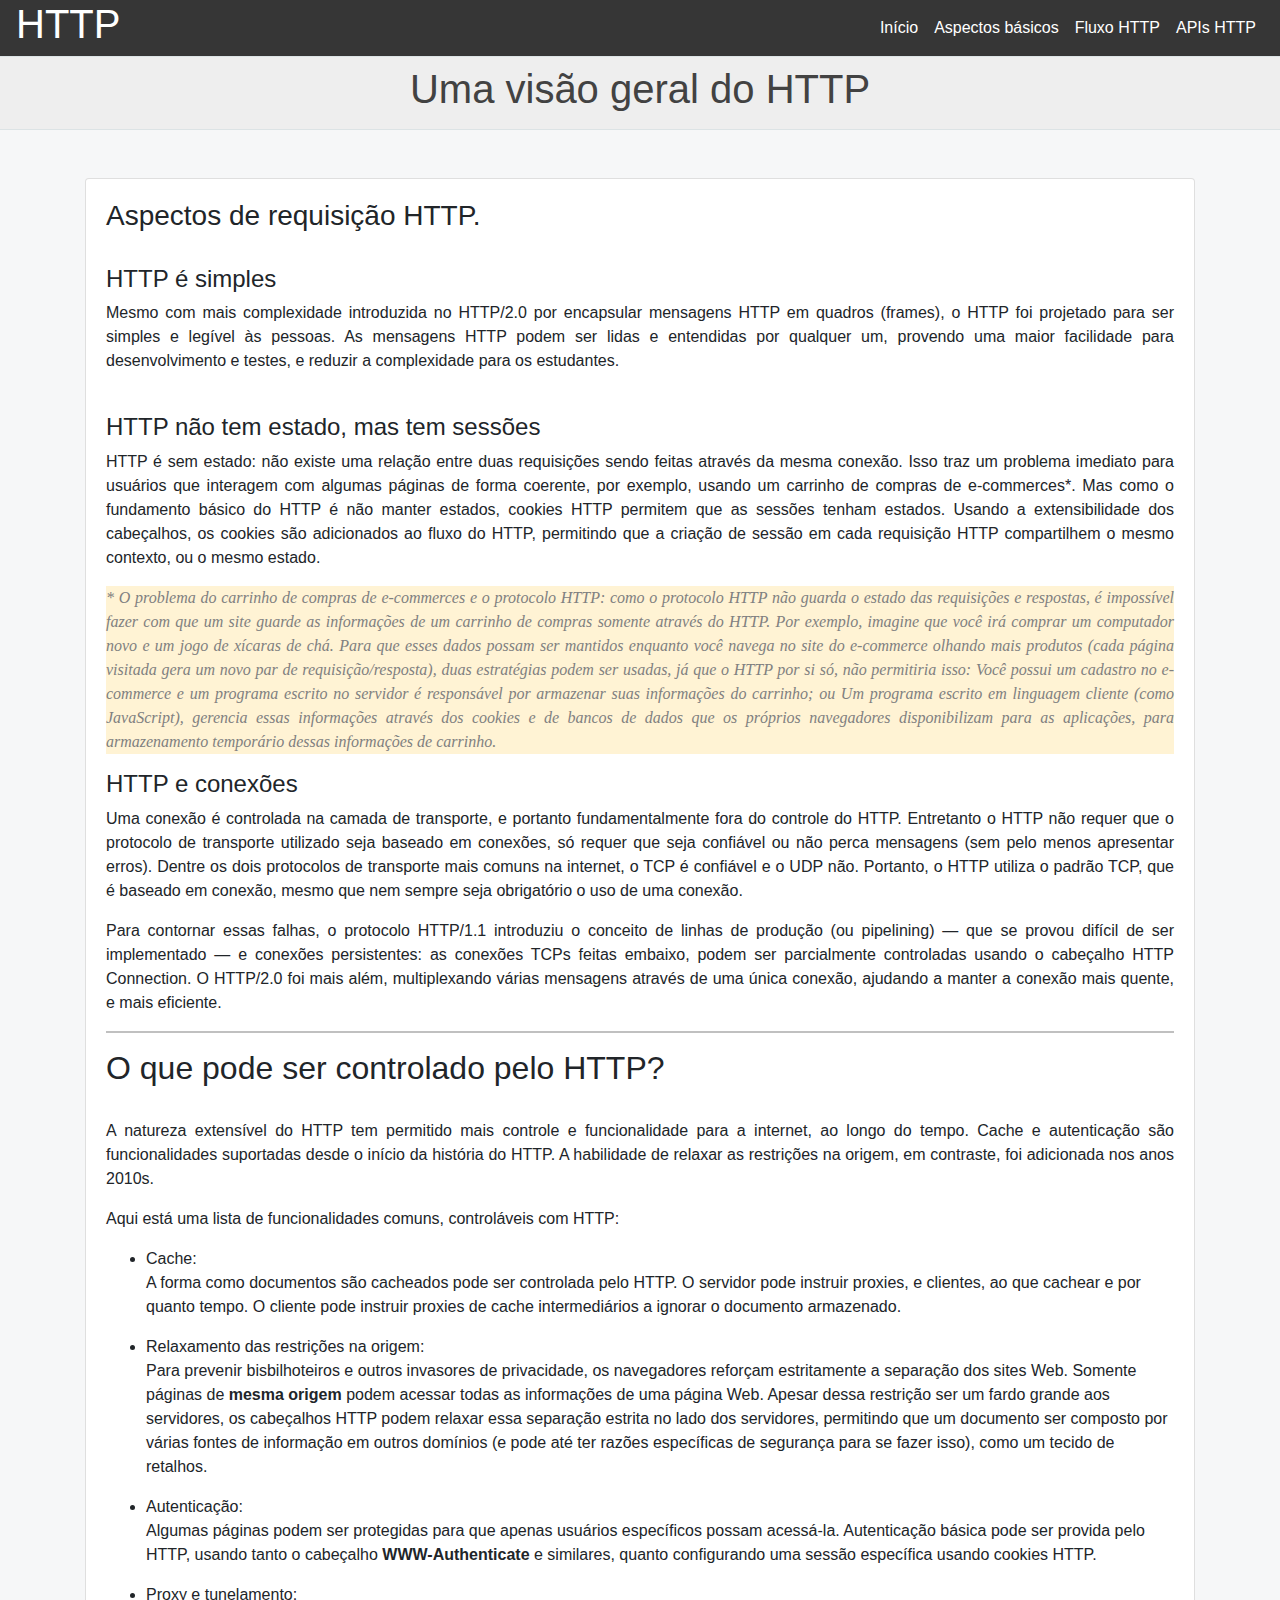
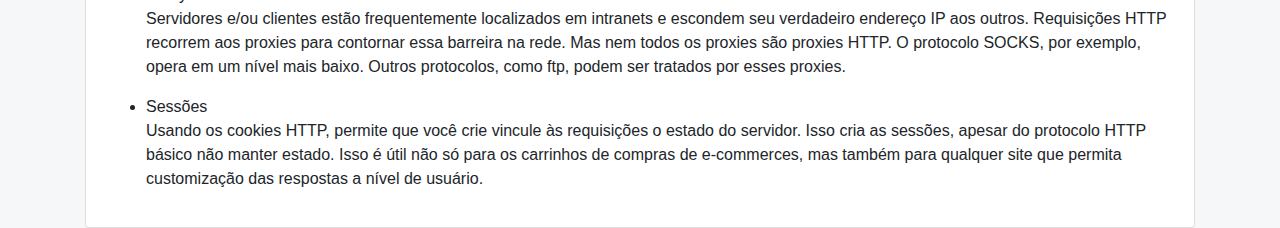
<file: HTTP/HTTP/aspectoshttp.html>
<!DOCTYPE html>
<html lang="pt-br">

<head>
    <meta charset="UTF-8">
    <meta name="viewport" content="width=device-width, initial-scale=1.0">
    <meta http-equiv="X-UA-Compatible" content="ie=edge">
    <link rel="stylesheet" href="https://stackpath.bootstrapcdn.com/bootstrap/4.3.1/css/bootstrap.min.css">
    <script src="https://code.jquery.com/jquery-3.3.1.slim.min.js"></script>
    <script src="https://cdnjs.cloudflare.com/ajax/libs/popper.js/1.14.7/umd/popper.min.js"></script>
    <script src="https://stackpath.bootstrapcdn.com/bootstrap/4.3.1/js/bootstrap.min.js"></script>
    <title>Aspectos básicos do HTTP </title>
    <link rel="stylesheet" type="text/css" href="css/style.css" />
</head>

<body>
    <header>
        <nav id="main-nav" class="navbar navbar-expand-lg navbar-light ">
            <a class="h1 text-bold logo" target="_self">HTTP</a>
            <div id="dashboard-main-navbar" class="collapse navbar-collapse">
                <ul class="navbar-nav ml-auto">
                    <li class="nav-item ">
                        <a class="nav-link " href="index.html" target="_self">Início</a>
                    </li>

                    <li class="nav-item">
                        <a class="nav-link" href="aspectoshttp.html" target="_self">Aspectos básicos</a>
                    </li>
                    <li class="nav-item">
                        <a class="nav-link" href="fluxohttp.html" target="_self">Fluxo HTTP</a>
                    </li>
                    <li class="nav-item">
                        <a class="nav-link" href="apishttp.html" target="_self">APIs HTTP</a>
                    </li>
                </ul>
            </div>
        </nav>
        <div class="titlebar-container">
            <div class="titlebar">
                <h1 class="title">Uma visão geral do HTTP</h1>
            </div>
        </div>
    </header>
    <main>
        <br>
        <br>
        <div class="container">
            <div class="card">
                <div class="card-body">
                    <section>
                        <p class="h3">
                            Aspectos de requisição HTTP.
                        </p>
                        <br>
                        <h4>HTTP é simples</h4>
                        <p class="text-justify">
                            Mesmo com mais complexidade introduzida no HTTP/2.0 por encapsular mensagens HTTP em quadros (frames), o HTTP foi projetado para ser simples e legível às pessoas. As mensagens HTTP podem ser lidas e entendidas por qualquer um, provendo uma maior facilidade
                            para desenvolvimento e testes, e reduzir a complexidade para os estudantes.
                        </p>
                        <br>
                        <h4>HTTP não tem estado, mas tem sessões</h4>
                        <p class="text-justify">
                            HTTP é sem estado: não existe uma relação entre duas requisições sendo feitas através da mesma conexão. Isso traz um problema imediato para usuários que interagem com algumas páginas de forma coerente, por exemplo, usando um carrinho de compras de e-commerces*.
                            Mas como o fundamento básico do HTTP é não manter estados, cookies HTTP permitem que as sessões tenham estados. Usando a extensibilidade dos cabeçalhos, os cookies são adicionados ao fluxo do HTTP, permitindo que a criação
                            de sessão em cada requisição HTTP compartilhem o mesmo contexto, ou o mesmo estado.
                        </p>
                        <div class="importante">
                            <p class="text-justify">
                                * O problema do carrinho de compras de e-commerces e o protocolo HTTP: como o protocolo HTTP não guarda o estado das requisições e respostas, é impossível fazer com que um site guarde as informações de um carrinho de compras somente através do HTTP. Por
                                exemplo, imagine que você irá comprar um computador novo e um jogo de xícaras de chá. Para que esses dados possam ser mantidos enquanto você navega no site do e-commerce olhando mais produtos (cada página visitada gera
                                um novo par de requisição/resposta), duas estratégias podem ser usadas, já que o HTTP por si só, não permitiria isso: Você possui um cadastro no e-commerce e um programa escrito no servidor é responsável por armazenar suas
                                informações do carrinho; ou Um programa escrito em linguagem cliente (como JavaScript), gerencia essas informações através dos cookies e de bancos de dados que os próprios navegadores disponibilizam para as aplicações,
                                para armazenamento temporário dessas informações de carrinho.
                            </p>
                        </div>
                        <h4>HTTP e conexões</h4>
                        <p class="text-justify">
                            Uma conexão é controlada na camada de transporte, e portanto fundamentalmente fora do controle do HTTP. Entretanto o HTTP não requer que o protocolo de transporte utilizado seja baseado em conexões, só requer que seja confiável ou não perca mensagens
                            (sem pelo menos apresentar erros). Dentre os dois protocolos de transporte mais comuns na internet, o TCP é confiável e o UDP não. Portanto, o HTTP utiliza o padrão TCP, que é baseado em conexão, mesmo que nem sempre seja obrigatório
                            o uso de uma conexão.
                        </p>
                        <p class="text-justify">
                            Para contornar essas falhas, o protocolo HTTP/1.1 introduziu o conceito de linhas de produção (ou pipelining) — que se provou difícil de ser implementado — e conexões persistentes: as conexões TCPs feitas embaixo, podem ser parcialmente controladas usando
                            o cabeçalho HTTP Connection. O HTTP/2.0 foi mais além, multiplexando várias mensagens através de uma única conexão, ajudando a manter a conexão mais quente, e mais eficiente.
                        </p>

                    </section>
                    <hr>
                    <section>
                        <p class="h2">
                            O que pode ser controlado pelo HTTP?
                        </p>
                        <br>
                        <p class="text-justify">
                            A natureza extensível do HTTP tem permitido mais controle e funcionalidade para a internet, ao longo do tempo. Cache e autenticação são funcionalidades suportadas desde o início da história do HTTP. A habilidade de relaxar as restrições na origem, em
                            contraste, foi adicionada nos anos 2010s.
                        </p>
                        <p>
                            Aqui está uma lista de funcionalidades comuns, controláveis com HTTP:
                        </p>
                        <div>
                            <ul>
                                <li>
                                    Cache:
                                    <p>
                                        A forma como documentos são cacheados pode ser controlada pelo HTTP. O servidor pode instruir proxies, e clientes, ao que cachear e por quanto tempo. O cliente pode instruir proxies de cache intermediários a ignorar o documento armazenado.
                                    </p>
                                </li>
                                <li>
                                    Relaxamento das restrições na origem:
                                    <p>
                                        Para prevenir bisbilhoteiros e outros invasores de privacidade, os navegadores reforçam estritamente a separação dos sites Web. Somente páginas de
                                        <strong>mesma origem </strong> podem acessar todas as informações de uma página Web. Apesar dessa restrição ser um fardo grande aos servidores, os cabeçalhos HTTP podem relaxar essa separação estrita no lado dos
                                        servidores, permitindo que um documento ser composto por várias fontes de informação em outros domínios (e pode até ter razões específicas de segurança para se fazer isso), como um tecido de retalhos.
                                    </p>
                                </li>
                                <li>
                                    Autenticação:
                                    <p>
                                        Algumas páginas podem ser protegidas para que apenas usuários específicos possam acessá-la. Autenticação básica pode ser provida pelo HTTP, usando tanto o cabeçalho <strong>WWW-Authenticate</strong> e similares,
                                        quanto configurando uma sessão específica usando cookies HTTP.
                                    </p>
                                </li>
                                <li>
                                    Proxy e tunelamento:
                                    <p>
                                        Servidores e/ou clientes estão frequentemente localizados em intranets e escondem seu verdadeiro endereço IP aos outros. Requisições HTTP recorrem aos proxies para contornar essa barreira na rede. Mas nem todos os proxies são proxies HTTP. O protocolo
                                        SOCKS, por exemplo, opera em um nível mais baixo. Outros protocolos, como ftp, podem ser tratados por esses proxies.
                                    </p>
                                </li>
                                <li>
                                    Sessões
                                    <p>
                                        Usando os cookies HTTP, permite que você crie vincule às requisições o estado do servidor. Isso cria as sessões, apesar do protocolo HTTP básico não manter estado. Isso é útil não só para os carrinhos de compras de e-commerces, mas também para qualquer
                                        site que permita customização das respostas a nível de usuário.
                                    </p>
                                </li>
                            </ul>
                        </div>
                        <p>

                        </p>
                        <p>

                        </p>
                    </section>
                </div>
            </div>

        </div>

    </main>
    <footer>
    </footer>
</body>

</html>
</file>
<file: HTTP/HTTP/css/style.css>
body {
    background-color: #f6f7f8;
}

#main-nav {
    background-color: #363636;
    margin: 0;
    padding-top: 0;
    padding-bottom: 0;
}

#main-nav>.logo {
    color: #ffff;
}

#main-nav .nav-item .nav-link {
    color: white;
    -ms-flex-preferred-size: 100%;
    flex-basis: 100%;
    -ms-flex-align: center;
    align-items: center;
    display: flex;
}

.titlebar-container {
    display: flex;
    flex-direction: column;
    align-items: center;
    justify-content: center;
    background-color: #eee;
    color: #424242;
    padding: 8px 16px;
    border-bottom: solid 1px #dce3e5;
    border-top: solid 1px #dce3e5;
    box-sizing: border-box;
    width: 100%;
    min-height: 60px;
}

hr {
    border: 1px solid silver;
}

.img-http {
    height: 319px;
    width: 545px;
    margin: auto;
}

.importante {
    background-color: #fff3d4;
    font-style: italic;
    font-family: Georgia, 'Times New Roman', Times, serif;
    color: gray;
}

.requisicao {
    height: 336px;
    width: 693px;
}
</file>
